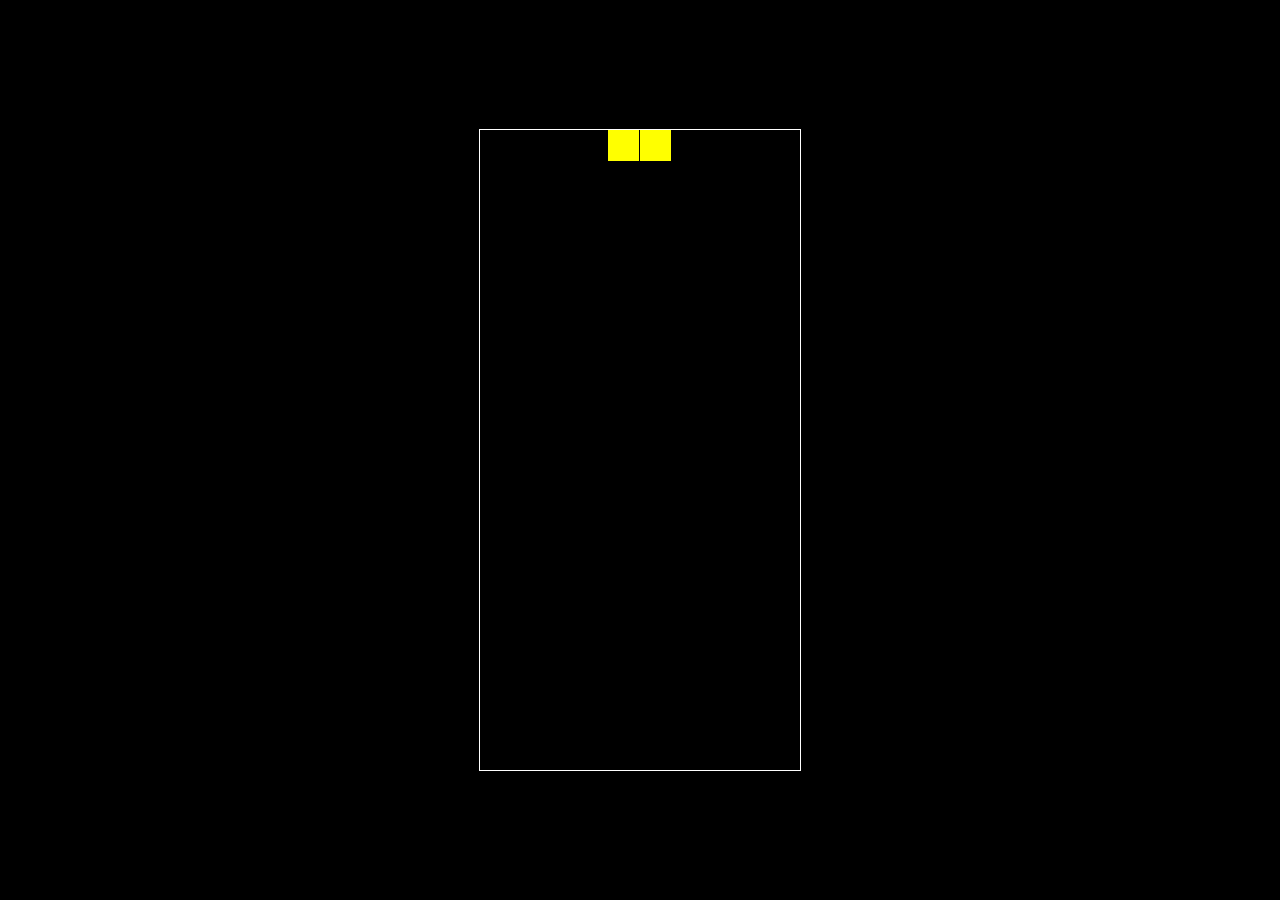
<file: tetris.html>
<!DOCTYPE html>
<html>
<head>
  <title>Basic Tetris HTML Game</title>
  <meta charset="UTF-8">
  <style>
  html, body {
    height: 100%;
    margin: 0;
  }

  body {
    background: black;
    display: flex;
    align-items: center;
    justify-content: center;
  }

  canvas {
    border: 1px solid white;
  }
  </style>
</head>
<body>
<canvas width="320" height="640" id="game"></canvas>
<script>
// https://tetris.fandom.com/wiki/Tetris_Guideline

// get a random integer between the range of [min,max]
// @see https://stackoverflow.com/a/1527820/2124254
function getRandomInt(min, max) {
  min = Math.ceil(min);
  max = Math.floor(max);

  return Math.floor(Math.random() * (max - min + 1)) + min;
}

// generate a new tetromino sequence
// @see https://tetris.fandom.com/wiki/Random_Generator
function generateSequence() {
  const sequence = ['I', 'J', 'L', 'O', 'S', 'T', 'Z'];

  while (sequence.length) {
    const rand = getRandomInt(0, sequence.length - 1);
    const name = sequence.splice(rand, 1)[0];
    tetrominoSequence.push(name);
  }
}

// get the next tetromino in the sequence
function getNextTetromino() {
  if (tetrominoSequence.length === 0) {
    generateSequence();
  }

  const name = tetrominoSequence.pop();
  const matrix = tetrominos[name];

  // I and O start centered, all others start in left-middle
  const col = playfield[0].length / 2 - Math.ceil(matrix[0].length / 2);

  // I starts on row 21 (-1), all others start on row 22 (-2)
  const row = name === 'I' ? -1 : -2;

  return {
    name: name,      // name of the piece (L, O, etc.)
    matrix: matrix,  // the current rotation matrix
    row: row,        // current row (starts offscreen)
    col: col         // current col
  };
}

// rotate an NxN matrix 90deg
// @see https://codereview.stackexchange.com/a/186834
function rotate(matrix) {
  const N = matrix.length - 1;
  const result = matrix.map((row, i) =>
    row.map((val, j) => matrix[N - j][i])
  );

  return result;
}

// check to see if the new matrix/row/col is valid
function isValidMove(matrix, cellRow, cellCol) {
  for (let row = 0; row < matrix.length; row++) {
    for (let col = 0; col < matrix[row].length; col++) {
      if (matrix[row][col] && (
          // outside the game bounds
          cellCol + col < 0 ||
          cellCol + col >= playfield[0].length ||
          cellRow + row >= playfield.length ||
          // collides with another piece
          playfield[cellRow + row][cellCol + col])
        ) {
        return false;
      }
    }
  }

  return true;
}

// place the tetromino on the playfield
function placeTetromino() {
  for (let row = 0; row < tetromino.matrix.length; row++) {
    for (let col = 0; col < tetromino.matrix[row].length; col++) {
      if (tetromino.matrix[row][col]) {

        // game over if piece has any part offscreen
        if (tetromino.row + row < 0) {
          return showGameOver();
        }

        playfield[tetromino.row + row][tetromino.col + col] = tetromino.name;
      }
    }
  }

  // check for line clears starting from the bottom and working our way up
  for (let row = playfield.length - 1; row >= 0; ) {
    if (playfield[row].every(cell => !!cell)) {

      // drop every row above this one
      for (let r = row; r >= 0; r--) {
        for (let c = 0; c < playfield[r].length; c++) {
          playfield[r][c] = playfield[r-1][c];
        }
      }
    }
    else {
      row--;
    }
  }

  tetromino = getNextTetromino();
}

// show the game over screen
function showGameOver() {
  cancelAnimationFrame(rAF);
  gameOver = true;

  context.fillStyle = 'black';
  context.globalAlpha = 0.75;
  context.fillRect(0, canvas.height / 2 - 30, canvas.width, 60);

  context.globalAlpha = 1;
  context.fillStyle = 'white';
  context.font = '36px monospace';
  context.textAlign = 'center';
  context.textBaseline = 'middle';
  context.fillText('GAME OVER!', canvas.width / 2, canvas.height / 2);
}

const canvas = document.getElementById('game');
const context = canvas.getContext('2d');
const grid = 32;
const tetrominoSequence = [];

// keep track of what is in every cell of the game using a 2d array
// tetris playfield is 10x20, with a few rows offscreen
const playfield = [];

// populate the empty state
for (let row = -2; row < 20; row++) {
  playfield[row] = [];

  for (let col = 0; col < 10; col++) {
    playfield[row][col] = 0;
  }
}

// how to draw each tetromino
// @see https://tetris.fandom.com/wiki/SRS
const tetrominos = {
  'I': [
    [0,0,0,0],
    [1,1,1,1],
    [0,0,0,0],
    [0,0,0,0]
  ],
  'J': [
    [1,0,0],
    [1,1,1],
    [0,0,0],
  ],
  'L': [
    [0,0,1],
    [1,1,1],
    [0,0,0],
  ],
  'O': [
    [1,1],
    [1,1],
  ],
  'S': [
    [0,1,1],
    [1,1,0],
    [0,0,0],
  ],
  'Z': [
    [1,1,0],
    [0,1,1],
    [0,0,0],
  ],
  'T': [
    [0,1,0],
    [1,1,1],
    [0,0,0],
  ]
};

// color of each tetromino
const colors = {
  'I': 'cyan',
  'O': 'yellow',
  'T': 'purple',
  'S': 'green',
  'Z': 'red',
  'J': 'blue',
  'L': 'orange'
};

let count = 0;
let tetromino = getNextTetromino();
let rAF = null;  // keep track of the animation frame so we can cancel it
let gameOver = false;

// game loop
function loop() {
  rAF = requestAnimationFrame(loop);
  context.clearRect(0,0,canvas.width,canvas.height);

  // draw the playfield
  for (let row = 0; row < 20; row++) {
    for (let col = 0; col < 10; col++) {
      if (playfield[row][col]) {
        const name = playfield[row][col];
        context.fillStyle = colors[name];

        // drawing 1 px smaller than the grid creates a grid effect
        context.fillRect(col * grid, row * grid, grid-1, grid-1);
      }
    }
  }

  // draw the active tetromino
  if (tetromino) {

    // tetromino falls every 35 frames
    if (++count > 35) {
      tetromino.row++;
      count = 0;

      // place piece if it runs into anything
      if (!isValidMove(tetromino.matrix, tetromino.row, tetromino.col)) {
        tetromino.row--;
        placeTetromino();
      }
    }

    context.fillStyle = colors[tetromino.name];

    for (let row = 0; row < tetromino.matrix.length; row++) {
      for (let col = 0; col < tetromino.matrix[row].length; col++) {
        if (tetromino.matrix[row][col]) {

          // drawing 1 px smaller than the grid creates a grid effect
          context.fillRect((tetromino.col + col) * grid, (tetromino.row + row) * grid, grid-1, grid-1);
        }
      }
    }
  }
}

// listen to keyboard events to move the active tetromino
document.addEventListener('keydown', function(e) {
  if (gameOver) return;

  // left and right arrow keys (move)
  if (e.which === 37 || e.which === 39) {
    const col = e.which === 37
      ? tetromino.col - 1
      : tetromino.col + 1;

    if (isValidMove(tetromino.matrix, tetromino.row, col)) {
      tetromino.col = col;
    }
  }

  // up arrow key (rotate)
  if (e.which === 38) {
    const matrix = rotate(tetromino.matrix);
    if (isValidMove(matrix, tetromino.row, tetromino.col)) {
      tetromino.matrix = matrix;
    }
  }

  // down arrow key (drop)
  if(e.which === 40) {
    const row = tetromino.row + 1;

    if (!isValidMove(tetromino.matrix, row, tetromino.col)) {
      tetromino.row = row - 1;

      placeTetromino();
      return;
    }

    tetromino.row = row;
  }
});

// start the game
rAF = requestAnimationFrame(loop);
</script>
</body>
</html>
</file>
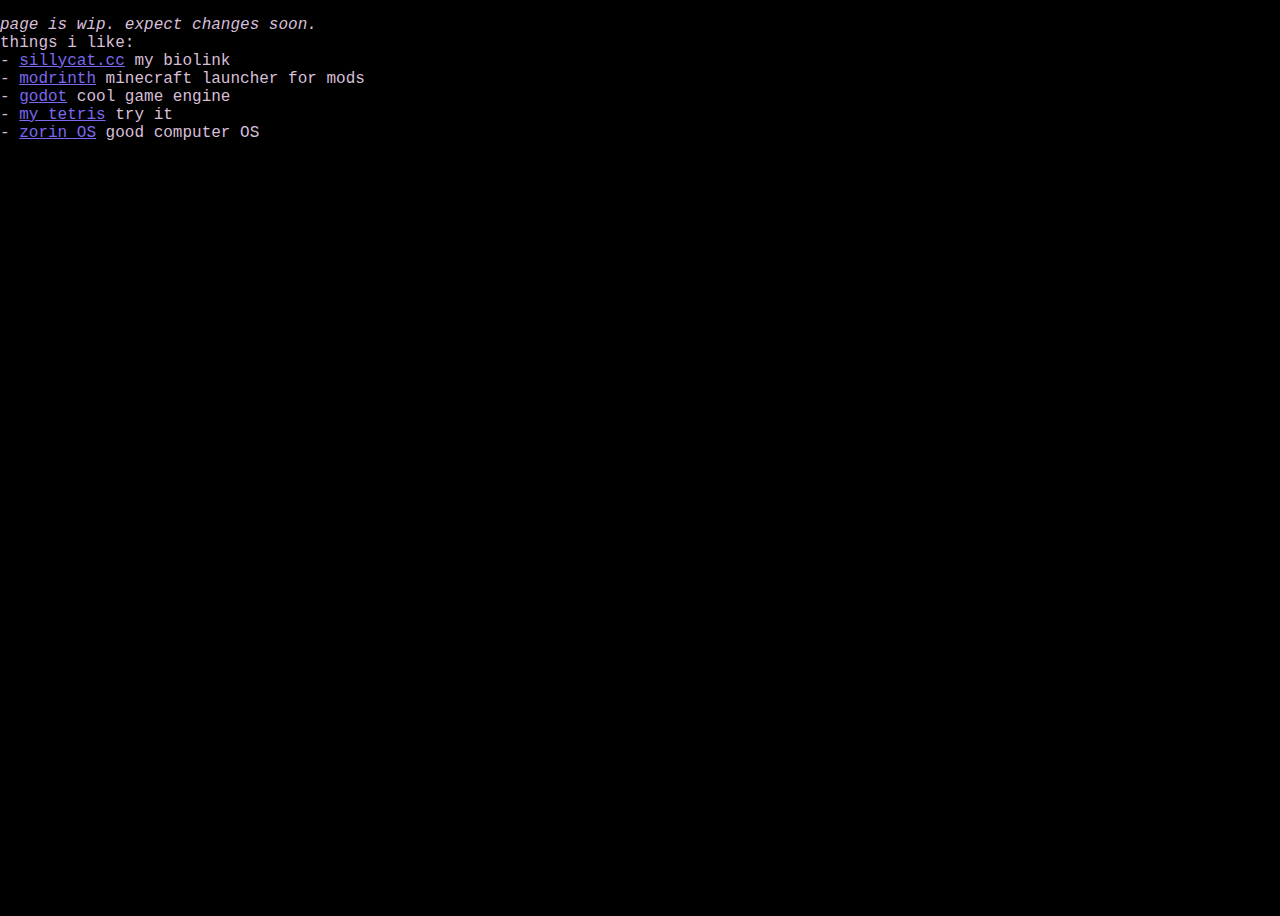
<file: z.html>
<!DOCTYPE html>
<html lang="en">
<head>
    <meta charset="UTF-8">
    <meta name="viewport" content="width=device-width, initial-scale=1.0">
    <title>/stuff</title>
    <style>
        body {
            margin: 0;
            height: 100vh;
            color: thistle;
            background: black;
            font-size: large;
        }
        a:link { color: mediumslateblue; }
        a:visited { color: mediumpurple; }
        a:active { color: grey; }
    </style>
</head>
<body>
<pre><i>page is wip. expect changes soon.</i>
things i like:
- <a href="https://sillycat.cc/">sillycat.cc</a> my biolink
- <a href="https://modrinth.com/">modrinth</a> minecraft launcher for mods
- <a href="https://godotengine.org/">godot</a> cool game engine
- <a href="tetris.html">my tetris</a> try it
- <a href="https://zorin.com/os/">zorin OS</a> good computer OS
</pre>
</body>
</html>
</file>
